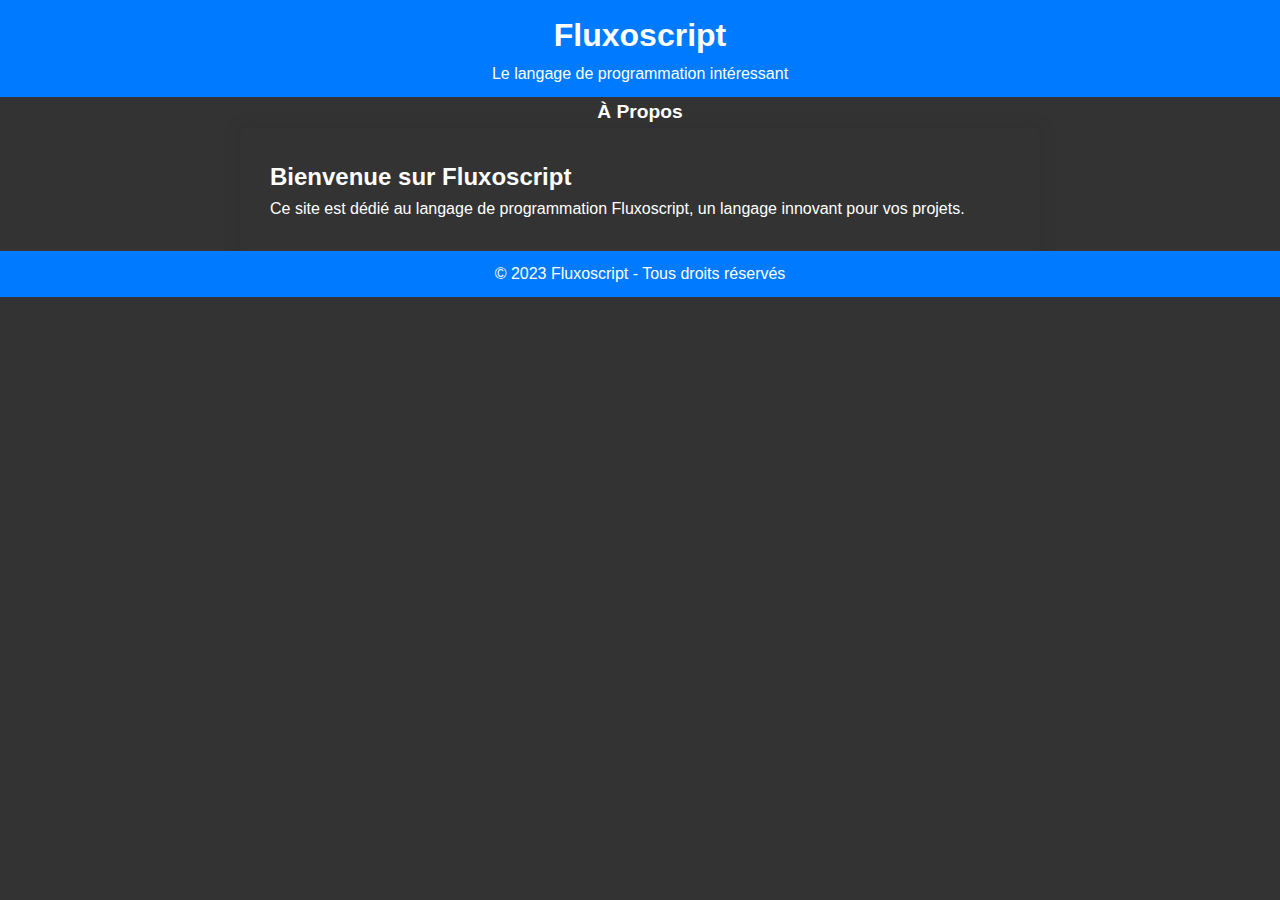
<file: index.html>
<!DOCTYPE html>
<html lang="fr">
<head>
    <meta charset="UTF-8">
    <meta name="viewport" content="width=device-width, initial-scale=1.0">
    <title>Accueil - Fluxoscript</title>
    <link rel="stylesheet" href="styles.css">
</head>
<body>

    <header>
        <h1>Fluxoscript</h1>
        <p>Le langage de programmation intéressant</p>
    </header>

    <nav>
        <ul>
            <li><a href="apropos.html">À Propos</a></li>
        </ul>
    </nav>

    <main>
        <!-- Contenu principal de la page d'accueil -->
        <section>
            <h2>Bienvenue sur Fluxoscript</h2>
            <p>Ce site est dédié au langage de programmation Fluxoscript, un langage innovant pour vos projets.</p>
        </section>
    </main>

    <footer>
        <p>&copy; 2023 Fluxoscript - Tous droits réservés</p>
    </footer>

</body>
</html>
</file>
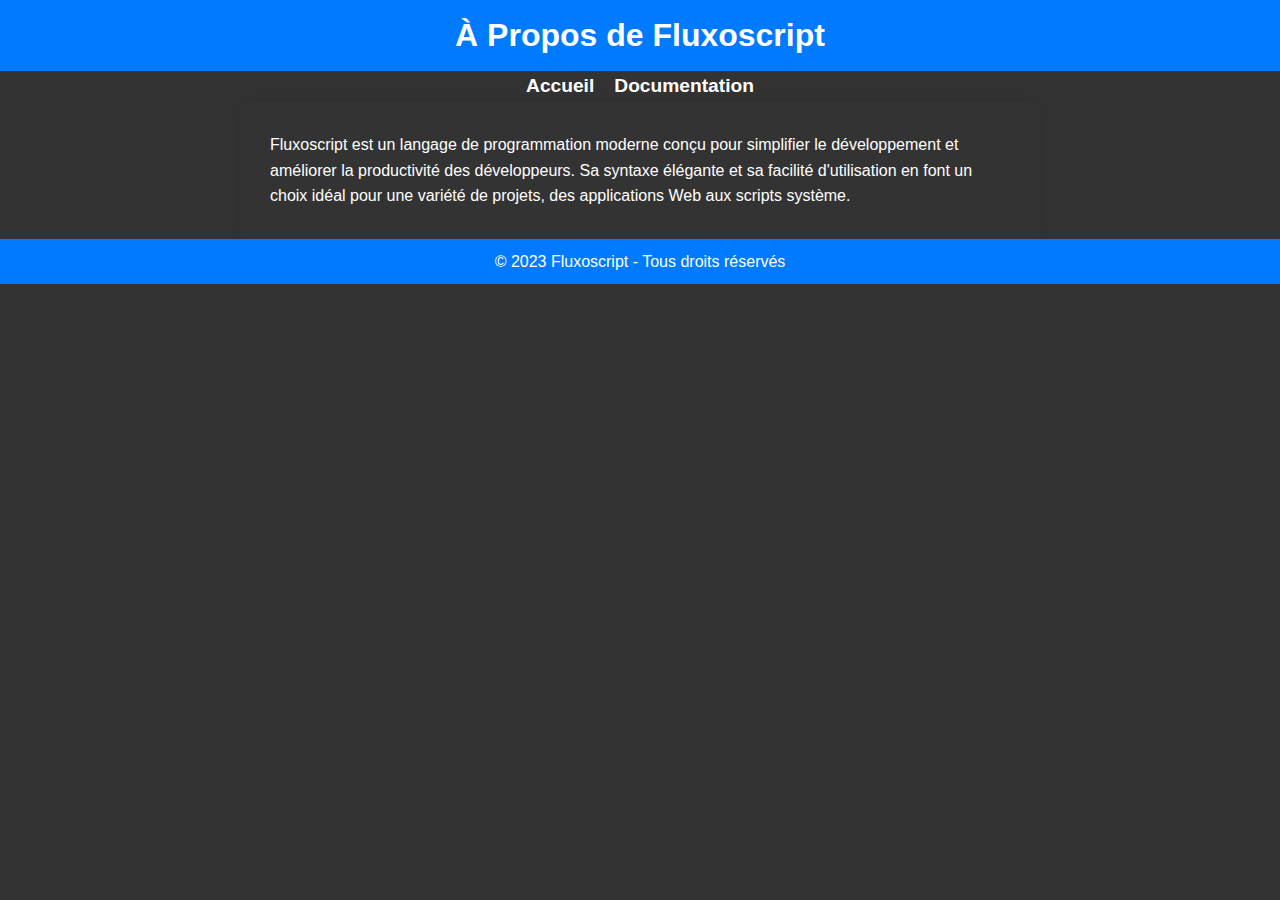
<file: apropos.html>
<!DOCTYPE html>
<html lang="fr">
<head>
    <meta charset="UTF-8">
    <meta name="viewport" content="width=device-width, initial-scale=1.0">
    <meta name="google-site-verification" content="Eg5G4qMseuyl-Ryvc09WiCdInNbQ-uyQTxL4FiqMtWs" />
    <title>À Propos - Fluxoscript</title>
    <link rel="stylesheet" href="styles.css">
</head>
<body>

    <header>
        <h1>À Propos de Fluxoscript</h1>
    </header>

    <nav>
        <ul>
            <li><a href="index.html">Accueil</a></li>
            <li><a href="documentation.html">Documentation</a></li>
        </ul>
    </nav>

    <main>
        <!-- Contenu spécifique à la page "À Propos" -->
        Fluxoscript est un langage de programmation moderne conçu pour simplifier le développement et améliorer la productivité des développeurs. 
        Sa syntaxe élégante et sa facilité d'utilisation en font un choix idéal pour une variété de projets, des applications Web aux scripts système.
    </main>

    <footer>
        <p>&copy; 2023 Fluxoscript - Tous droits réservés</p>
    </footer>

</body>
</html>
</file>
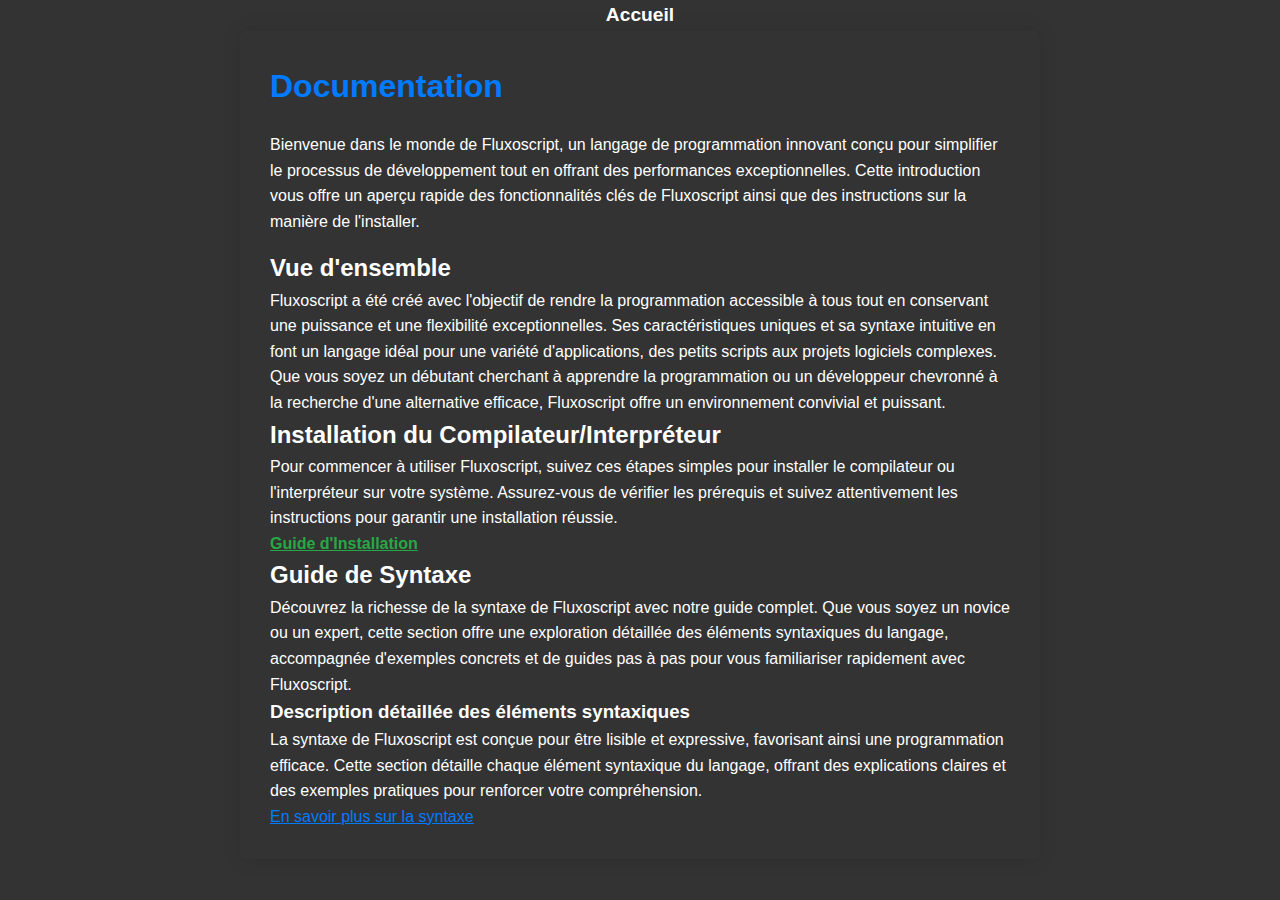
<file: documentation.html>
<!DOCTYPE html>
<html lang="en">

<head>
    <meta charset="UTF-8">
    <meta name="viewport" content="width=device-width, initial-scale=1.0">
    <title>Introduction à Fluxoscript</title>
    <!-- Lien vers votre fichier CSS externe -->
    <link rel="stylesheet" href="documentation.css">
    <script>
        setTimeout(function () {
            window.location.href = "documentation.html";
        }, 5000); // Redirection après 5 secondes
    </script>
</head>

<body class="documentation-page">

    <nav>
        <ul>
            <li><a href="index.html">Accueil</a></li>
        </ul>
    </nav>

    <main>
        <h1 class="main-heading"> Documentation </h1>

        <p class="main-paragraph">Bienvenue dans le monde de Fluxoscript, un langage de programmation innovant conçu pour simplifier le processus de développement tout en offrant des performances exceptionnelles. Cette introduction vous offre un aperçu rapide des fonctionnalités clés de Fluxoscript ainsi que des instructions sur la manière de l'installer.</p>

        <h2>Vue d'ensemble</h2>

        <p>Fluxoscript a été créé avec l'objectif de rendre la programmation accessible à tous tout en conservant une puissance et une flexibilité exceptionnelles. Ses caractéristiques uniques et sa syntaxe intuitive en font un langage idéal pour une variété d'applications, des petits scripts aux projets logiciels complexes. Que vous soyez un débutant cherchant à apprendre la programmation ou un développeur chevronné à la recherche d'une alternative efficace, Fluxoscript offre un environnement convivial et puissant.</p>

        <h2>Installation du Compilateur/Interpréteur</h2>

        <p>Pour commencer à utiliser Fluxoscript, suivez ces étapes simples pour installer le compilateur ou l'interpréteur sur votre système. Assurez-vous de vérifier les prérequis et suivez attentivement les instructions pour garantir une installation réussie.</p>

        <p><a href="installation.html" class="fake-installation-link">Guide d'Installation</a></p>

        <h2>Guide de Syntaxe</h2>

        <p>Découvrez la richesse de la syntaxe de Fluxoscript avec notre guide complet. Que vous soyez un novice ou un expert, cette section offre une exploration détaillée des éléments syntaxiques du langage, accompagnée d'exemples concrets et de guides pas à pas pour vous familiariser rapidement avec Fluxoscript.</p>

        <h3>Description détaillée des éléments syntaxiques</h3>

        <p>La syntaxe de Fluxoscript est conçue pour être lisible et expressive, favorisant ainsi une programmation efficace. Cette section détaille chaque élément syntaxique du langage, offrant des explications claires et des exemples pratiques pour renforcer votre compréhension.</p>

        <p><a href="#lien_vers_syntaxe">En savoir plus sur la syntaxe</a></p>

        <!-- Continuez de cette manière pour les autres sections -->

    </main>

</body>

</html>
</file>
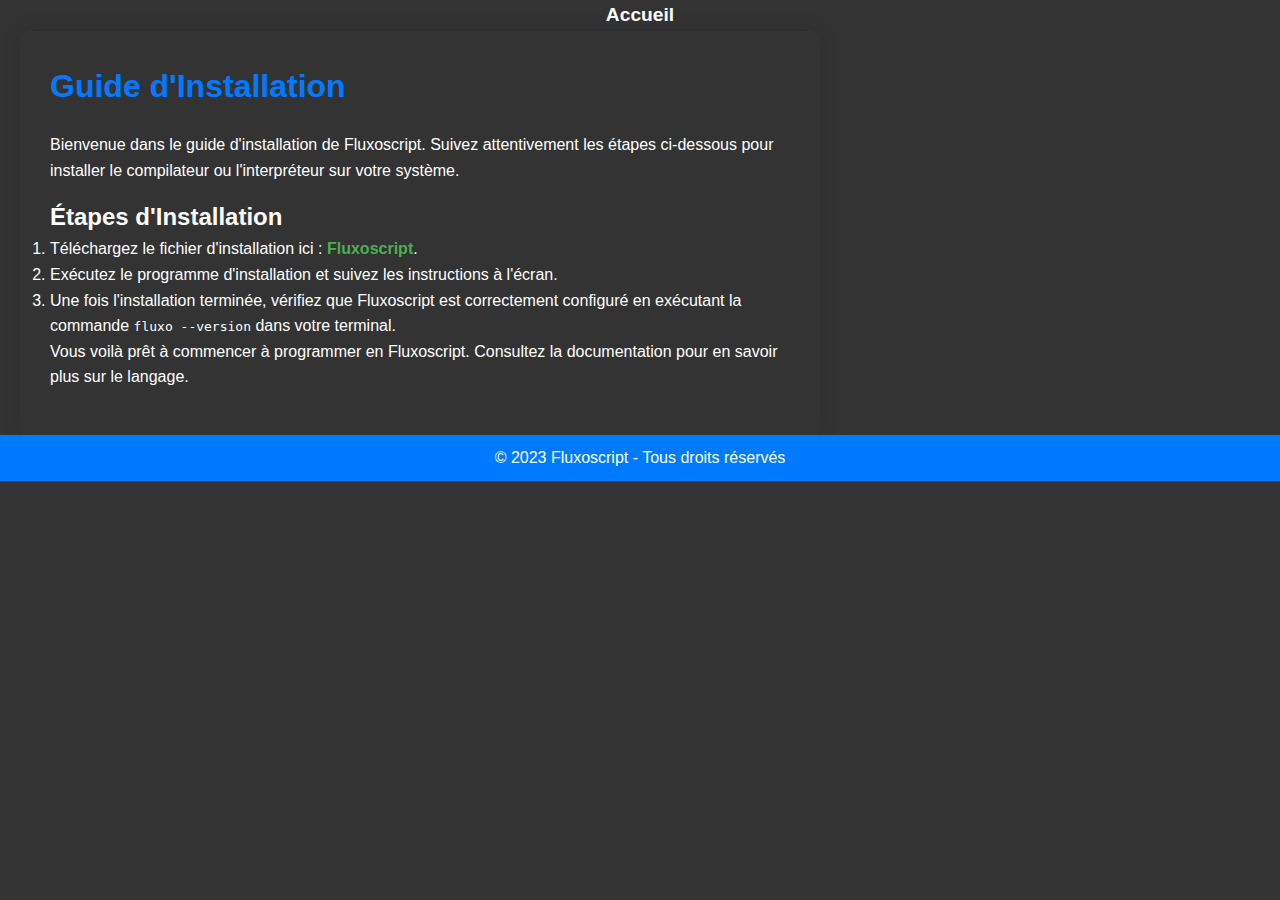
<file: installation.html>
<!DOCTYPE html>
<html lang="en">

<head>
    <meta charset="UTF-8">
    <meta name="viewport" content="width=device-width, initial-scale=1.0">
    <title>Guide d'Installation - Fluxoscript</title>
    <!-- Lien vers votre fichier CSS externe -->
    <link rel="stylesheet" href="installation.css">
</head>

<body class="installation-page">

    <nav>
        <ul>
            <li><a href="index.html">Accueil</a></li>
        </ul>
    </nav>

    <main>
        <h1 class="main-heading">Guide d'Installation</h1>

        <p class="main-paragraph">Bienvenue dans le guide d'installation de Fluxoscript. Suivez attentivement les étapes ci-dessous pour installer le compilateur ou l'interpréteur sur votre système.</p>

        <h2>Étapes d'Installation</h2>

        <ol>
            <li>Téléchargez le fichier d'installation ici : <a href="#" class="fake-link">Fluxoscript</a>.</li>
            <li>Exécutez le programme d'installation et suivez les instructions à l'écran.</li>
            <li>Une fois l'installation terminée, vérifiez que Fluxoscript est correctement configuré en exécutant la commande <code>fluxo --version</code> dans votre terminal.</li>
        </ol>

        <p class="main-paragraph">Vous voilà prêt à commencer à programmer en Fluxoscript. Consultez la documentation pour en savoir plus sur le langage.</p>
    </main>

    <footer>
        <p>&copy; 2023 Fluxoscript - Tous droits réservés</p>
    </footer>

</body>

</html>
</file>
<file: styles.css>
/* styles.css */

/* Reset des styles pour une base propre */
* {
  margin: 0;
  padding: 0;
  box-sizing: border-box;
}

/* Style du corps de la page */
body {
  font-family: 'Arial', sans-serif;
  line-height: 1.6;
  color: #fff; /* Couleur du texte global */
  background-color: #333; /* Fond global de la page (plus sombre) */
}

/* En-tête du site */
header {
  background-color: #007BFF; /* Bleu vif */
  color: #fff;
  padding: 10px;
  text-align: center;
}

/* Logo du site */
header h1 {
  font-size: 2em;
}

/* Navigation */
nav {
  background-color: #333;
}

nav ul {
  list-style-type: none;
  margin: 0;
  padding: 0;
  display: flex;
  justify-content: center;
}

nav li {
  margin: 0 10px;
}

nav a {
  text-decoration: none;
  color: #fff;
  font-weight: bold;
  font-size: 1.2em;
}

/* Contenu principal */
main {
  max-width: 800px;
  margin: auto;
  padding: 30px;
  box-shadow: 0 0 20px rgba(0, 0, 0, 0.1);
  border-radius: 5px;
  background-color: #333; /* Fond plus sombre */
}

/* Styles spécifiques au contenu de la page d'accueil */
.main-heading {
  color: #007BFF;
  font-size: 2em;
  margin-bottom: 20px;
}

.main-paragraph {
  line-height: 1.6;
  margin-bottom: 15px;
}

.main-link {
  color: #4CAF50; /* Vert foncé */
  text-decoration: none;
  font-weight: bold;
}

.main-link:hover {
  text-decoration: underline;
}

/* Pied de page */
footer {
  background-color: #007BFF;
  color: #fff;
  padding: 10px;
  text-align: center;
}

/* Liens dans le contenu */
a {
  color: #007BFF;
}

a:hover {
  text-decoration: underline;
}
</file>
<file: documentation.css>
/* Reset des styles pour une base propre */
* {
    margin: 0;
    padding: 0;
    box-sizing: border-box;
}

/* Style du corps de la page */
body {
    font-family: 'Arial', sans-serif;
    line-height: 1.6;
    color: #fff; /* Couleur du texte global */
    background-color: #333; /* Fond global de la page (plus sombre) */
}

/* En-tête du site */
header {
    background-color: #007BFF;
    color: #fff;
    padding: 10px;
    text-align: center;
}

/* Logo du site */
header h1 {
    font-size: 2em;
}

/* Navigation */
nav {
    background-color: #333;
}

nav ul {
    list-style-type: none;
    margin: 0;
    padding: 0;
    display: flex;
    justify-content: center;
}

nav li {
    margin: 0 10px;
}

nav a {
    text-decoration: none;
    color: #fff;
    font-weight: bold;
    font-size: 1.2em;
}

/* Contenu principal */
main {
    max-width: 800px;
    margin: auto;
    padding: 30px;
    box-shadow: 0 0 20px rgba(0, 0, 0, 0.1);
    border-radius: 5px;
    background-color: #333; /* Fond plus sombre */
}

/* Styles spécifiques au contenu de la documentation */
.main-heading {
    color: #007BFF;
    font-size: 2em;
    margin-bottom: 20px;
}

.main-paragraph {
    line-height: 1.6;
    margin-bottom: 15px;
}

.main-link {
    color: #4CAF50; /* Vert foncé */
    text-decoration: none;
    font-weight: bold;
}

.main-link:hover {
    text-decoration: underline;
}

/* Styles pour les liens d'installation fictifs */
.fake-installation-link {
    color: #28a745; /* Couleur verte pour indiquer un lien d'installation */
    font-weight: bold;
}

.fake-installation-link:hover {
    text-decoration: underline;
}

/* Pied de page */
footer {
    background-color: #007BFF;
    color: #fff;
    padding: 10px;
    text-align: center;
}

/* Liens dans le contenu */
a {
    color: #007BFF;
}

a:hover {
    text-decoration: underline;
}
</file>
<file: installation.css>
/* installation.css */

/* Reset des styles pour une base propre */
* {
    margin: 0;
    padding: 0;
    box-sizing: border-box;
}

/* Style du corps de la page */
body {
    font-family: 'Arial', sans-serif;
    line-height: 1.6;
    color: #fff; /* Couleur du texte global */
    background-color: #333; /* Fond global de la page (plus sombre) */
}

/* Navigation */
nav {
    background-color: #333;
}

nav ul {
    list-style-type: none;
    margin: 0;
    padding: 0;
    display: flex;
    justify-content: center;
}

nav li {
    margin: 0 10px;
}

nav a {
    text-decoration: none;
    color: #fff;
    font-weight: bold;
    font-size: 1.2em;
}

/* Contenu principal */
main {
    max-width: 800px;
    margin: auto;
    padding: 30px;
    margin-left: 20px; /* Ajout de marge à gauche */
    margin-right: 20px; /* Ajout de marge à droite */
    box-shadow: 0 0 20px rgba(0, 0, 0, 0.1);
    border-radius: 5px;
    background-color: #333; /* Fond plus sombre */
}

/* Styles spécifiques au contenu de l'installation */
.main-heading {
    color: #007BFF;
    font-size: 2em;
    margin-bottom: 20px;
}

.main-paragraph {
    line-height: 1.6;
    margin-bottom: 15px;
}

.fake-link {
    color: #4CAF50; /* Vert foncé */
    text-decoration: none;
    font-weight: bold;
}

.fake-link:hover {
    text-decoration: underline;
}

/* Pied de page */
footer {
    background-color: #007BFF;
    color: #fff;
    padding: 10px;
    text-align: center;
}

/* Liens dans le contenu */
a {
    color: #007BFF;
}

a:hover {
    text-decoration: underline;
}
</file>
